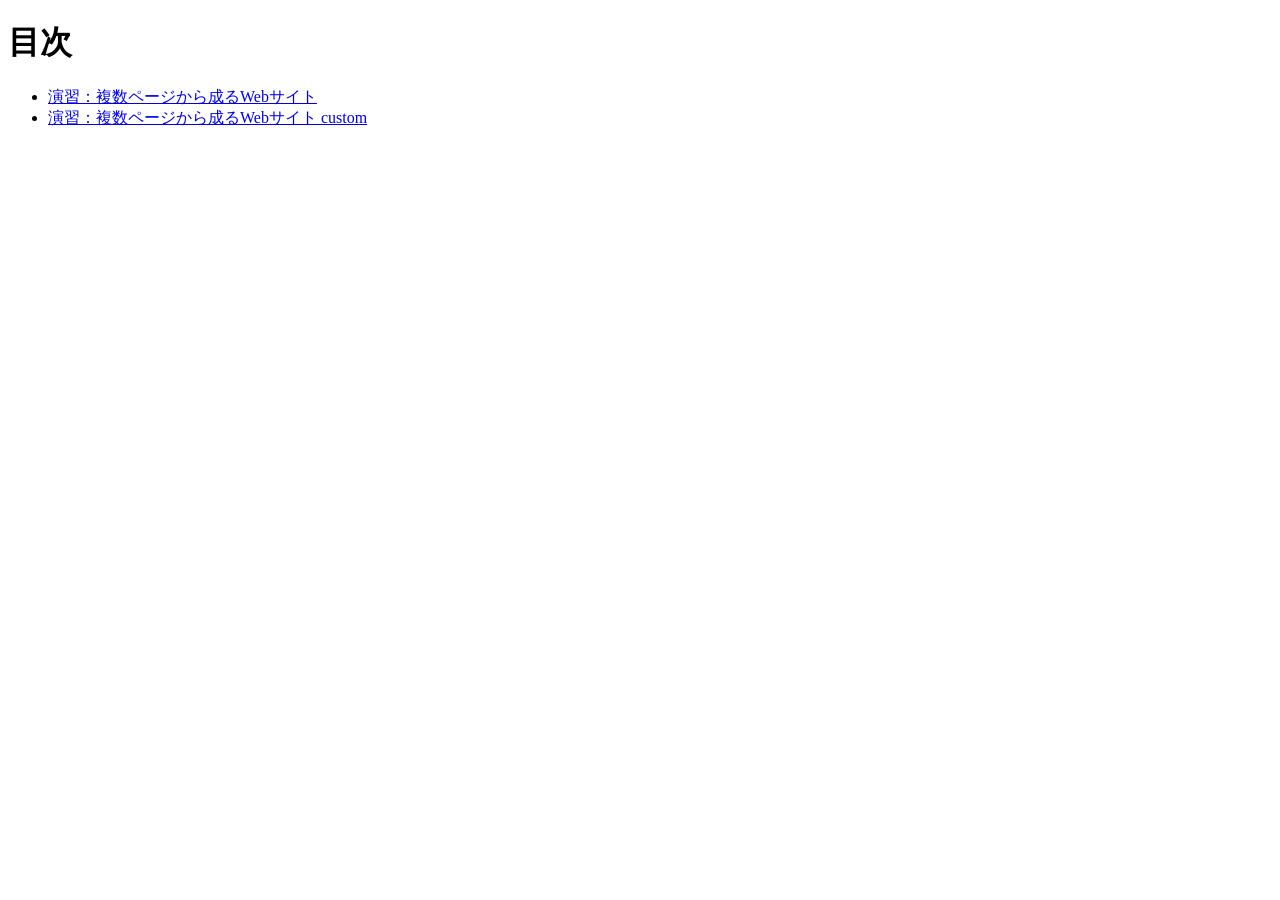
<file: index.html>
<!DOCTYPE html>

<head>
    <meta charset="UTF-8">
    <title>20261112-hc</title>
</head>

<body>
    <h1>目次</h1>
    <ul>
          <li><a href="id-class/index.html">演習：複数ページから成るWebサイト</a></li>
          <li><a href="id-class-custom/index.html">演習：複数ページから成るWebサイト custom</a></li>
          
    </ul>
</body>

</html>
</file>
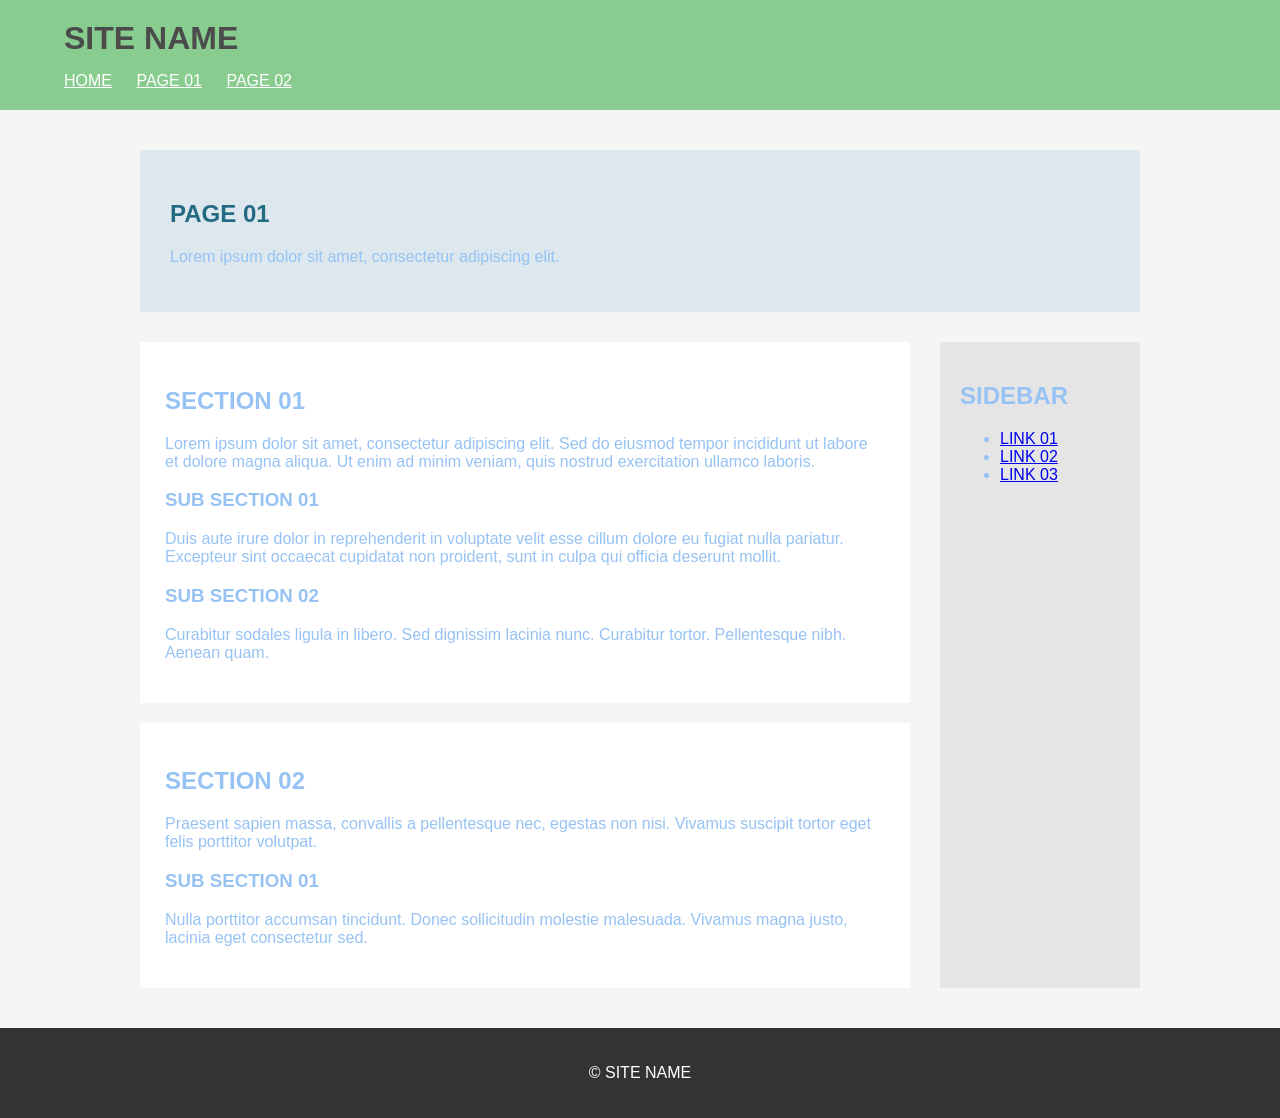
<file: id-class-custom/page01.html>
<!DOCTYPE html>
<html lang="ja">
<head>
  <meta charset="UTF-8">
  <title>PAGE 01</title>
  <link rel="stylesheet" href="style.css">
</head>
<body id="page01" class="lower">
  <header>
    <h1>SITE NAME</h1>
    <nav>
      <a href="index.html">HOME</a>
      <a href="page01.html">PAGE 01</a>
      <a href="page02.html">PAGE 02</a>
    </nav>
  </header>

  <main>
    <section class="page-heading">
      <h2>PAGE 01</h2>
      <p>Lorem ipsum dolor sit amet, consectetur adipiscing elit.</p>
    </section>

    <div class="layout">
      <article>
        <section>
          <h2>SECTION 01</h2>
          <p>
            Lorem ipsum dolor sit amet, consectetur adipiscing elit.
            Sed do eiusmod tempor incididunt ut labore et dolore magna aliqua.
            Ut enim ad minim veniam, quis nostrud exercitation ullamco laboris.
          </p>

          <h3>SUB SECTION 01</h3>
          <p>
            Duis aute irure dolor in reprehenderit in voluptate velit esse
            cillum dolore eu fugiat nulla pariatur. Excepteur sint occaecat
            cupidatat non proident, sunt in culpa qui officia deserunt mollit.
          </p>

          <h3>SUB SECTION 02</h3>
          <p>
            Curabitur sodales ligula in libero. Sed dignissim lacinia nunc.
            Curabitur tortor. Pellentesque nibh. Aenean quam.
          </p>
        </section>

        <section>
          <h2>SECTION 02</h2>
          <p>
            Praesent sapien massa, convallis a pellentesque nec, egestas non
            nisi. Vivamus suscipit tortor eget felis porttitor volutpat.
          </p>

          <h3>SUB SECTION 01</h3>
          <p>
            Nulla porttitor accumsan tincidunt. Donec sollicitudin molestie
            malesuada. Vivamus magna justo, lacinia eget consectetur sed.
          </p>
        </section>
      </article>

      <aside>
        <h2>SIDEBAR</h2>
        <ul>
          <li><a href="#">LINK 01</a></li>
          <li><a href="#">LINK 02</a></li>
          <li><a href="#">LINK 03</a></li>
        </ul>
      </aside>
    </div>
  </main>

  <footer>
    <p>&copy; SITE NAME</p>
  </footer>
</body>
</html>
</file>
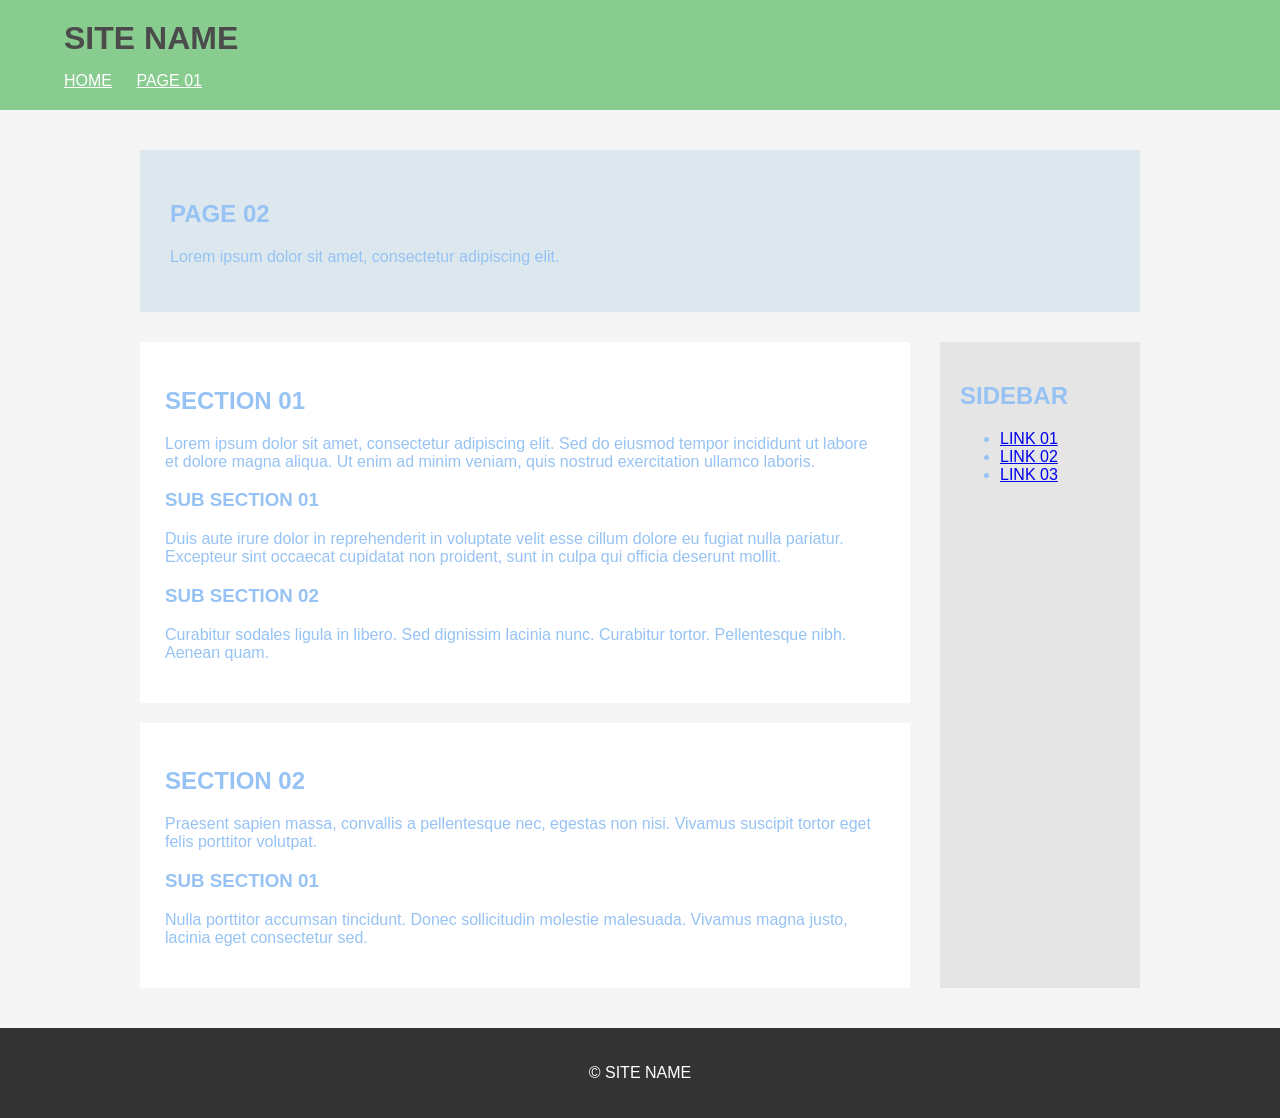
<file: id-class-custom/page02.html>
<!DOCTYPE html>
<html lang="ja">
<head>
  <meta charset="UTF-8">
  <title>PAGE 02</title>
  <link rel="stylesheet" href="style.css">
</head>
<body id="page02" class="lower">
  <header>
    <h1>SITE NAME</h1>
    <nav>
      <a href="index.html">HOME</a>
      <a href="page01.html">PAGE 01</a>
    </nav>
  </header>

  <main>
    <section class="page-heading">
      <h2>PAGE 02</h2>
      <p>Lorem ipsum dolor sit amet, consectetur adipiscing elit.</p>
    </section>

    <div class="layout">
      <article>
        <section>
          <h2>SECTION 01</h2>
          <p>
            Lorem ipsum dolor sit amet, consectetur adipiscing elit.
            Sed do eiusmod tempor incididunt ut labore et dolore magna aliqua.
            Ut enim ad minim veniam, quis nostrud exercitation ullamco laboris.
          </p>

          <h3>SUB SECTION 01</h3>
          <p>
            Duis aute irure dolor in reprehenderit in voluptate velit esse
            cillum dolore eu fugiat nulla pariatur. Excepteur sint occaecat
            cupidatat non proident, sunt in culpa qui officia deserunt mollit.
          </p>

          <h3>SUB SECTION 02</h3>
          <p>
            Curabitur sodales ligula in libero. Sed dignissim lacinia nunc.
            Curabitur tortor. Pellentesque nibh. Aenean quam.
          </p>
        </section>

        <section>
          <h2>SECTION 02</h2>
          <p>
            Praesent sapien massa, convallis a pellentesque nec, egestas non
            nisi. Vivamus suscipit tortor eget felis porttitor volutpat.
          </p>

          <h3>SUB SECTION 01</h3>
          <p>
            Nulla porttitor accumsan tincidunt. Donec sollicitudin molestie
            malesuada. Vivamus magna justo, lacinia eget consectetur sed.
          </p>
        </section>
      </article>

      <aside>
        <h2>SIDEBAR</h2>
        <ul>
          <li><a href="#">LINK 01</a></li>
          <li><a href="#">LINK 02</a></li>
          <li><a href="#">LINK 03</a></li>
        </ul>
      </aside>
    </div>
  </main>

  <footer>
    <p>&copy; SITE NAME</p>
  </footer>
</body>
</html>
</file>
<file: id-class-custom/style.css>
@charset "UTF-8";
* {
    box-sizing: border-box;
}

body {
    margin: 0;
    font-family: sans-serif;
    color: #96c2f4;
}

main {
    width: 90%;
    max-width: 1000px;
    margin: 40px auto;
}

header {
    padding: 20px 5%;
    background: #88cd8f;
    color: #4b4b4b;
}

header h1 {
    margin: 0 0 15px;
}

nav a {
    margin-right: 20px;
    color: #fff;
}

/*** フッター ***/
footer {
    padding: 20px;
    background: #333;
    color: #fff;
    text-align: center;
}

/*-------------------------
  HOME
-------------------------*/

/*** メインビジュアル ***/
#home .main-visual {
    position: relative;
    text-align: center;
}

#home .main-visual {
    width: 100%;
    height: 400%;
    object-fit: cover;
}

#home .main-visual h2 {
    margin-top: 20px;
}

/*** コンテンツ ***/
#home .contents {
    margin-top: 40px;
    padding: 30px;
background: #f0f0f0;
}

/*-------------------------
  下層ページ共通
-------------------------*/

/*** 基本設定 ***/
.lower {
    background: #f5f5f5;
}

/*** ページ見出し ***/
.lower .page-heading {
    padding: 30px;
    background: #dce8ed;
}

/*** 2カラムレイアウト ***/
.lower .layout {
    display: flex;
    gap: 30px;
    margin-top: 30px;
}

.lower article {
    flex: 1;
}

.lower article section {
    margin-bottom: 20px;
    padding: 25px;
    background: #fff;
}

.lower article section:last-of-type {
  margin-bottom: 0;
}

.lower aside {
  width: 200px;
  padding: 20px;
  background: #e5e5e5;
}

/*-------------------------
  PAGE 01
-------------------------*/

/*** ページ固有のスタイル ***/
#page01 .page-heading h2 {
  color: #236b83;
}
</file>
